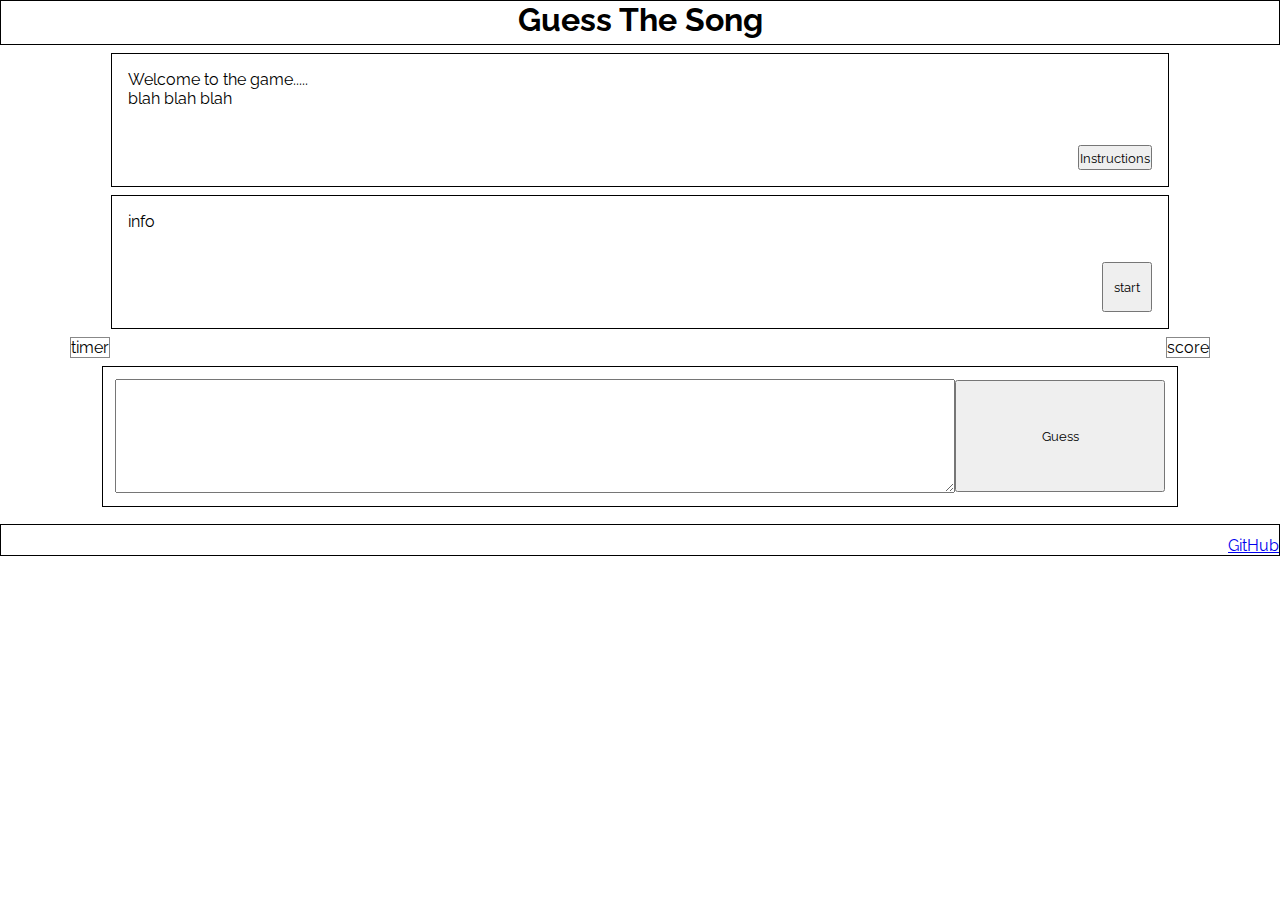
<file: index.html>
<!DOCTYPE html>
<html lang="en">

<head>
    <meta charset="UTF-8">
    <meta http-equiv="X-UA-Compatible" content="IE=edge">
    <meta name="viewport" content="width=device-width, initial-scale=1.0">
    <link rel="stylesheet" href="assets/css/style.css">
    <title>Guess The Song</title>
</head>

<body>
    <header>
        <div id="title">
            <h1>Guess The Song</h1>
        </div>
    </header>

    <section id="center">
        <div id="welcome">
            <div>
                <p>Welcome to the game.....</p>
                <p>blah blah blah</p>
            </div>
            <div id="instructions">
                <!-- Trigger/Open The Modal -->
                <button id="instructions_modal_btn" aria-label="instructions" aria-hidden>Instructions</button>

                <!-- The Modal -->
                <div id="instructions_modal">

                    <!-- Modal content -->
                    <div id="instructions_modal_content">
                        <span id="instructions_modal_close">Close Modal</span>
                        <p>Game Instructions</p>
                        <p>Game Instructions</p>
                        <p>Game Instructions</p>
                        <p>Game Instructions</p>
                        <p>Game Instructions</p>
                        <p>Game Instructions</p>
                        <p>Game Instructions</p>
                        <p>Game Instructions</p>
                        <p>Game Instructions</p>
                        <p>Game Instructions</p>
                        <p>Game Instructions</p>
                        <p>Game Instructions</p>
                        <p>Game Instructions</p>
                        <p>Game Instructions</p>
                        <p>Game Instructions</p>
                        <p>Game Instructions</p>
                    </div>
                </div>
            </div>
        </div>

        <div id="info">
            <p>info</p>
            <button id="startbutton">start</button>
        </div>

        <div id="timerscore">
            <div id="timer" class="timerscore">timer</div>
            <div id="score" class="timerscore">score</div>
        </div>

        <div id="answer">
            <div id="answerform">
                <form id="guessactions" action="#" >
                    <label for="answer"></label>
                    <textarea class="guesstext" rows="4" cols="35" name="answer" value="Your Guess" form="guessactions"></textarea>
                    <input class="submitguess" type="submit" value="Guess">
                </form>
            </div>
        </div>
    </section>

    <footer>
        <div id="gitpod">
            <a href="https://github.com/Daisy-McG/Guess-The-Song" target="_blank">GitHub</a>
        </div>
    </footer>
    <script src="assets/js/main.js"></script>
</body>

</html>
</file>
<file: assets/css/style.css>
@import url('https://fonts.googleapis.com/css2?family=Lato:ital,wght@0,100;0,300;0,400;0,700;0,900;1,100;1,300;1,400;1,700;1,900&family=Raleway:ital,wght@0,100;0,200;0,300;0,400;0,500;0,600;0,700;0,800;0,900;1,100;1,200;1,300;1,400;1,500;1,600;1,700;1,800;1,900&display=swap');

.overlay-one {
    position: relative;
    width: 300px;
    margin: 0 auto;
    height: 265px;
}

.overlay-two {
    position: absolute;
    width: 212px;
    margin: 0 auto;
    height: 354px;
}

.overlay-one video {
    width: 100%;
    display: block;
}


.overlay-one:before {
    content: '';
    position: absolute;
    background: #fff;
    top: -2px;
    right: -5px;
    bottom: 0;
    left: 0;
}

.overlay-two:before {
    content: '';
    position: absolute;
    background: #fff;
    top: 0;
    right: 0;
    bottom: 0;
    left: -5px;
}

* {
    font-family: 'Raleway', sans-serif;
    margin: 0;
    padding: 0;
}

/* header */

header {
    width: 100%;
    background-color: white;
    height: 45px;
    color: #000;
    border: 1px solid black;
    text-align: center;
    vertical-align: middle;
    box-sizing: border-box;
}

/* center section */
#center {
    height: 471px;
    font-family: 'Lato', sans-serif;
}

/* welcome box */
#welcome {
    width: 80%;
    margin: 0.5rem auto;
    padding: 1rem;
    height: 100px;
    border: 1px solid black;
    display: flex;
    justify-content: space-between;
}

#instructions {
    display: flex;
}

#instructions_modal_btn {
    height: 25%;
    margin-top: auto;
}

#instructions_modal {
    display: none;
    z-index: 1;
    padding-top: 5px;
    left: 0;
    top: 0;
    width: 100%;
    height: 100%;
    /* overflow: auto; */
    align-self: flex-end;
}


#instructions_modal_content {
    background-color: #276bcc;
    color: #fff;
    margin: auto;
    padding: 5px;
    border: 1px solid black;
    position: absolute;
    top:0;
    left:0;
    height:100%;
    width: 97%;
}


#instructions_modal_close {
    /* color: #aaaaaa; */
    float: right;
    font-size: 28px;
    font-weight: bold;
}

#instructions_modal_close:hover,
#instructions_modal_close:focus {
    /* color: #000; */
    text-decoration: none;
    cursor: pointer;
}

#timerscore {
    display: flex;
    justify-content: space-between;
    margin: 0 5.5%;
}

.timerscore {
    border: 1px solid #888;
}

/* info panel */
#info {
    height: 100px;
    border: 1px solid black;
    width: 80%;
    margin: 0.5rem auto;
    padding: 1rem;
    display: flex;
    justify-content: space-between;
}

#startbutton {
    width: 50px;
    height: 50px;
    align-self: flex-end;
}

#answer {
    height: 115px;
    border: 1px solid black;
    width: 82%;
    margin: 0.5rem auto;
    padding: 0.75rem;
}

#guessactions {
    display: flex;
    justify-content: flex-start;
    align-items: center;
}

#answerform {
    margin: 0;
    height: 6rem;
}

.submitguess {
    width: 20%;
    height: 7rem;
}

.guesstext {
    width: 80%;
    height: 7rem;
}

/* footer */
footer {
    border: 1px solid black;
    height: 30px;
    display: flex;
    justify-content: flex-end;
    align-items: flex-end;
}
</file>
